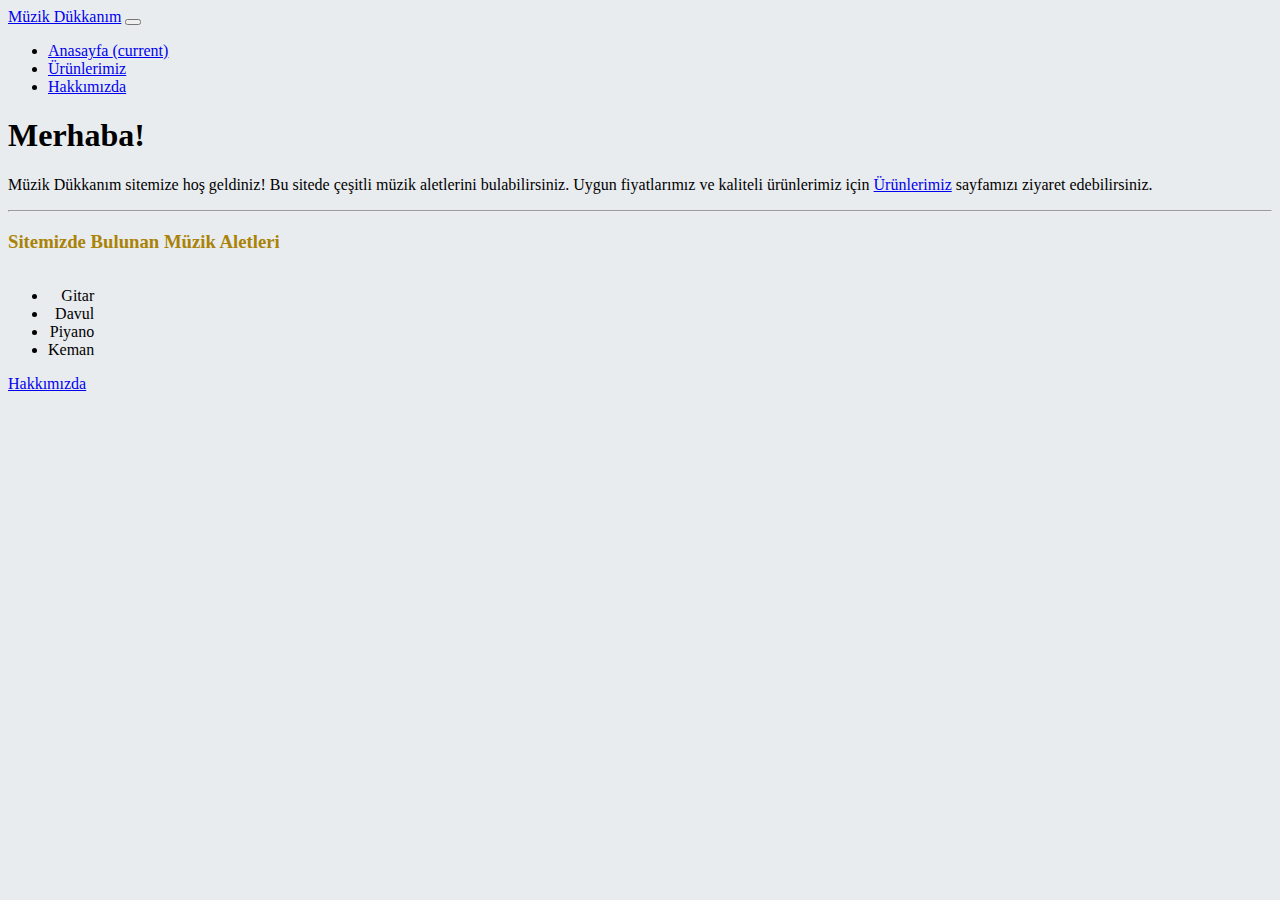
<file: index.html>
<!doctype html>
<html lang="en">
  <head>
    <!-- Required meta tags -->
    <meta charset="utf-8">
    <meta name="viewport" content="width=device-width, initial-scale=1, shrink-to-fit=no">

    <!-- Bootstrap CSS -->
    <link rel="stylesheet" href="https://cdn.jsdelivr.net/npm/bootstrap@4.5.3/dist/css/bootstrap.min.css" integrity="sha384-TX8t27EcRE3e/ihU7zmQxVncDAy5uIKz4rEkgIXeMed4M0jlfIDPvg6uqKI2xXr2" crossorigin="anonymous">
    <link rel="stylesheet" href="style.css">
    <title>Hello, world!</title>
  </head>
  <body class="bg-custom">
    <nav class="navbar navbar-expand-lg navbar-light bg-secondary">
        <a class="navbar-brand text-danger" href="index.html">Müzik Dükkanım</a>
        <button class="navbar-toggler" type="button" data-toggle="collapse" data-target="#navbarSupportedContent" aria-controls="navbarSupportedContent" aria-expanded="false" aria-label="Toggle navigation">
          <span class="navbar-toggler-icon"></span>
        </button>
      
        <div class="collapse navbar-collapse" id="navbarSupportedContent">
          <ul class="navbar-nav mr-auto">
            <li class="nav-item active">
              <a class="nav-link text-white" href="index.html">Anasayfa <span class="sr-only">(current)</span></a>
            </li>
            <li class="nav-item">
              <a class="nav-link" href="index-urunlerimiz.html">Ürünlerimiz</a>
            </li>
            <li class="nav-item">
              <a class="nav-link" href="index-hakkimizda.html" tabindex="-1" aria-disabled="true">Hakkımızda</a>
            </li>
          </ul>
        </div>
      </nav>
      <main class="container-fluid">
        <div class="row mt-5">
            <div class="col text-center">
                <h1 class="mb-4 text-danger display-1">Merhaba!</h1>
                <p class="lead">Müzik Dükkanım sitemize hoş geldiniz! Bu sitede çeşitli müzik aletlerini bulabilirsiniz. Uygun fiyatlarımız ve kaliteli ürünlerimiz için <a href="index-urunlerimiz.html">Ürünlerimiz</a> sayfamızı ziyaret edebilirsiniz.</p>
            </div>
        </div>
        <div class="row">
            <div class="col">
                <hr>
            </div>
        </div>
        <div class="row justify-content-center">
            <div class="col text-center">
                <h3 class="display-4 bg-balsarisi">Sitemizde Bulunan Müzik Aletleri</h3>
                <ul class="mx-auto" style="display: inline-block; text-align: right;">
                    <li>Gitar</li>
                    <li>Davul</li>
                    <li>Piyano</li>
                    <li>Keman</li>
                </ul>
            </div>
        </div>
        <div class="row justify-content-center">
            <div class="col-auto">
                <a href="index-hakkimizda.html" class="btn btn-primary" role="button" target="_blank">Hakkımızda</a>                
            </div>
        </div>
        
      </main>



    <!-- Optional JavaScript; choose one of the two! -->

    <!-- Option 1: jQuery and Bootstrap Bundle (includes Popper) -->
    <script src="https://code.jquery.com/jquery-3.5.1.slim.min.js" integrity="sha384-DfXdz2htPH0lsSSs5nCTpuj/zy4C+OGpamoFVy38MVBnE+IbbVYUew+OrCXaRkfj" crossorigin="anonymous"></script>
    <script src="https://cdn.jsdelivr.net/npm/bootstrap@4.5.3/dist/js/bootstrap.bundle.min.js" integrity="sha384-ho+j7jyWK8fNQe+A12Hb8AhRq26LrZ/JpcUGGOn+Y7RsweNrtN/tE3MoK7ZeZDyx" crossorigin="anonymous"></script>

    <!-- Option 2: jQuery, Popper.js, and Bootstrap JS
    <script src="https://code.jquery.com/jquery-3.5.1.slim.min.js" integrity="sha384-DfXdz2htPH0lsSSs5nCTpuj/zy4C+OGpamoFVy38MVBnE+IbbVYUew+OrCXaRkfj" crossorigin="anonymous"></script>
    <script src="https://cdn.jsdelivr.net/npm/popper.js@1.16.1/dist/umd/popper.min.js" integrity="sha384-9/reFTGAW83EW2RDu2S0VKaIzap3H66lZH81PoYlFhbGU+6BZp6G7niu735Sk7lN" crossorigin="anonymous"></script>
    <script src="https://cdn.jsdelivr.net/npm/bootstrap@4.5.3/dist/js/bootstrap.min.js" integrity="sha384-w1Q4orYjBQndcko6MimVbzY0tgp4pWB4lZ7lr30WKz0vr/aWKhXdBNmNb5D92v7s" crossorigin="anonymous"></script>
    -->
  </body>
</html>
</file>
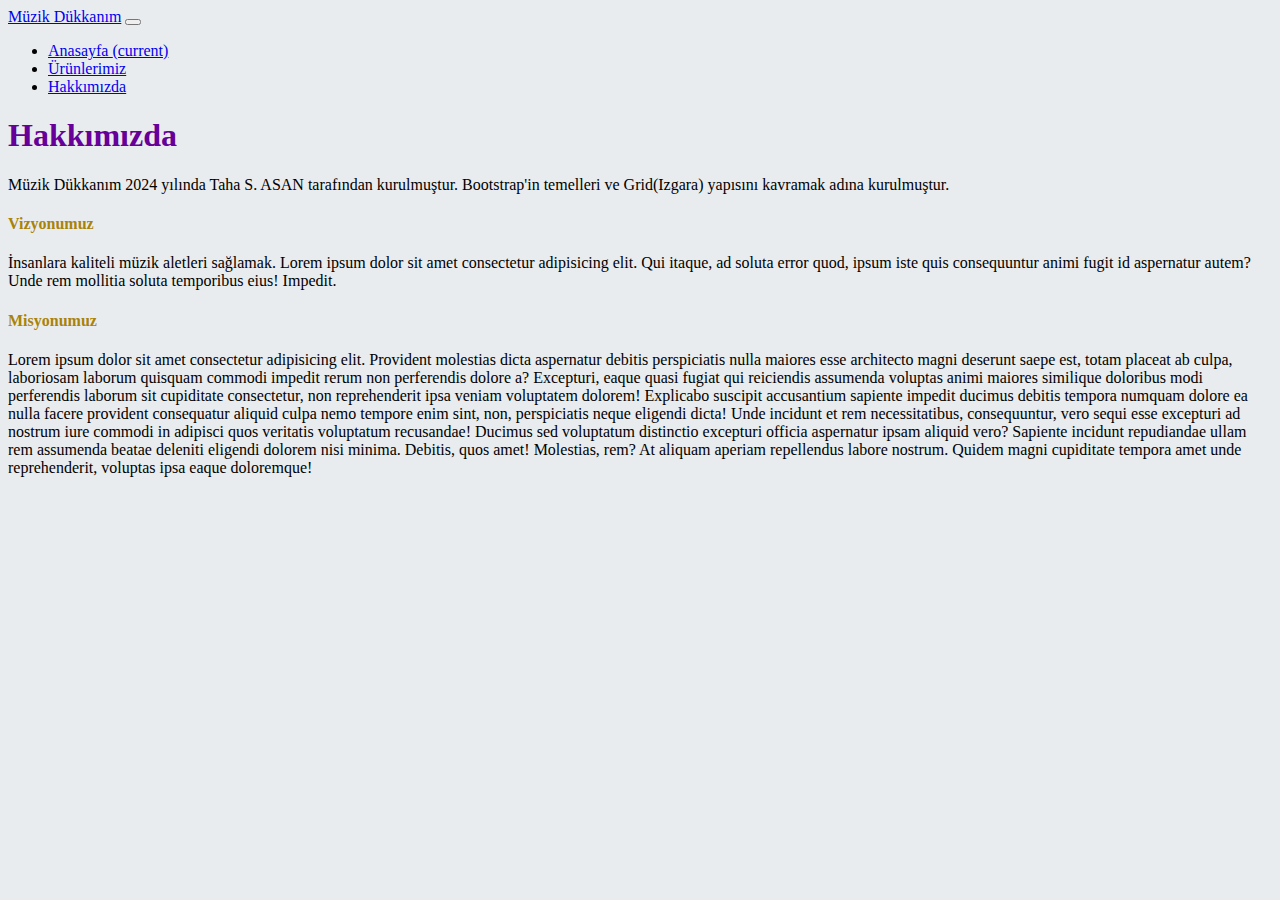
<file: index-hakkimizda.html>
<!doctype html>
<html lang="en">
  <head>
    <!-- Required meta tags -->
    <meta charset="utf-8">
    <meta name="viewport" content="width=device-width, initial-scale=1, shrink-to-fit=no">

    <!-- Bootstrap CSS -->
    <link rel="stylesheet" href="https://cdn.jsdelivr.net/npm/bootstrap@4.5.3/dist/css/bootstrap.min.css" integrity="sha384-TX8t27EcRE3e/ihU7zmQxVncDAy5uIKz4rEkgIXeMed4M0jlfIDPvg6uqKI2xXr2" crossorigin="anonymous">
    <link rel="stylesheet" href="style.css">
    <title>Hello, world!</title>
  </head>
  <body class="bg-custom">
    <nav class="navbar navbar-expand-lg navbar-light bg-secondary">
        <a class="navbar-brand text-danger" href="index.html">Müzik Dükkanım</a>
        <button class="navbar-toggler" type="button" data-toggle="collapse" data-target="#navbarSupportedContent" aria-controls="navbarSupportedContent" aria-expanded="false" aria-label="Toggle navigation">
          <span class="navbar-toggler-icon"></span>
        </button>
      
        <div class="collapse navbar-collapse" id="navbarSupportedContent">
          <ul class="navbar-nav mr-auto">
            <li class="nav-item">
              <a class="nav-link" href="index.html">Anasayfa <span class="sr-only">(current)</span></a>
            </li>
            <li class="nav-item">
              <a class="nav-link" href="index-urunlerimiz.html">Ürünlerimiz</a>
            </li>
            <li class="nav-item active">
              <a class="nav-link text-white" href="index-hakkimizda.html" >Hakkımızda</a>
            </li>
          </ul>
        </div>
      </nav>
      
      <main class="container-fluid">
        <div class="row mt-3">
            <div class="col text-center">
                <h1 class="h1 display-1 bg-mor">Hakkımızda</h1>
            </div>
        </div>
        <div class="row mt-3">
            <div class="col">
                <p class="text-center">Müzik Dükkanım 2024 yılında Taha S. ASAN tarafından kurulmuştur. Bootstrap'in temelleri ve Grid(Izgara) yapısını kavramak adına kurulmuştur.</p>
            </div>
        </div>
        <div class="row mt-3">
            <div class="col text-center">
                <h4 class="h4 display-4 bg-balsarisi">Vizyonumuz</h4>
            </div>
        </div>
        <div class="row mt-3">
            <div class="col-2"></div>
            <div class="col-8">
                <p class="text-center">İnsanlara kaliteli müzik aletleri sağlamak. Lorem ipsum dolor sit amet consectetur adipisicing elit. Qui itaque, ad soluta error quod, ipsum iste quis consequuntur animi fugit id aspernatur autem? Unde rem mollitia soluta temporibus eius! Impedit.</p>
            </div>
            <div class="col-2"></div>
        </div>
        <div class="row mt-3">
            <div class="col text-center">
                <h4 class="h4 display-4 bg-balsarisi">Misyonumuz</h4>
            </div>
        </div>
        <div class="row mt-3">
            <div class="col-2"></div>
            <div class="col-8">
                <p class="text-center">Lorem ipsum dolor sit amet consectetur adipisicing elit. Provident molestias dicta aspernatur debitis perspiciatis nulla maiores esse architecto magni deserunt saepe est, totam placeat ab culpa, laboriosam laborum quisquam commodi impedit rerum non perferendis dolore a? Excepturi, eaque quasi fugiat qui reiciendis assumenda voluptas animi maiores similique doloribus modi perferendis laborum sit cupiditate consectetur, non reprehenderit ipsa veniam voluptatem dolorem! Explicabo suscipit accusantium sapiente impedit ducimus debitis tempora numquam dolore ea nulla facere provident consequatur aliquid culpa nemo tempore enim sint, non, perspiciatis neque eligendi dicta! Unde incidunt et rem necessitatibus, consequuntur, vero sequi esse excepturi ad nostrum iure commodi in adipisci quos veritatis voluptatum recusandae! Ducimus sed voluptatum distinctio excepturi officia aspernatur ipsam aliquid vero? Sapiente incidunt repudiandae ullam rem assumenda beatae deleniti eligendi dolorem nisi minima. Debitis, quos amet! Molestias, rem? At aliquam aperiam repellendus labore nostrum. Quidem magni cupiditate tempora amet unde reprehenderit, voluptas ipsa eaque doloremque!</p>
            </div>
            <div class="col-2"></div>
        </div>
      </main>

    <!-- Optional JavaScript; choose one of the two! -->

    <!-- Option 1: jQuery and Bootstrap Bundle (includes Popper) -->
    <script src="https://code.jquery.com/jquery-3.5.1.slim.min.js" integrity="sha384-DfXdz2htPH0lsSSs5nCTpuj/zy4C+OGpamoFVy38MVBnE+IbbVYUew+OrCXaRkfj" crossorigin="anonymous"></script>
    <script src="https://cdn.jsdelivr.net/npm/bootstrap@4.5.3/dist/js/bootstrap.bundle.min.js" integrity="sha384-ho+j7jyWK8fNQe+A12Hb8AhRq26LrZ/JpcUGGOn+Y7RsweNrtN/tE3MoK7ZeZDyx" crossorigin="anonymous"></script>

    <!-- Option 2: jQuery, Popper.js, and Bootstrap JS
    <script src="https://code.jquery.com/jquery-3.5.1.slim.min.js" integrity="sha384-DfXdz2htPH0lsSSs5nCTpuj/zy4C+OGpamoFVy38MVBnE+IbbVYUew+OrCXaRkfj" crossorigin="anonymous"></script>
    <script src="https://cdn.jsdelivr.net/npm/popper.js@1.16.1/dist/umd/popper.min.js" integrity="sha384-9/reFTGAW83EW2RDu2S0VKaIzap3H66lZH81PoYlFhbGU+6BZp6G7niu735Sk7lN" crossorigin="anonymous"></script>
    <script src="https://cdn.jsdelivr.net/npm/bootstrap@4.5.3/dist/js/bootstrap.min.js" integrity="sha384-w1Q4orYjBQndcko6MimVbzY0tgp4pWB4lZ7lr30WKz0vr/aWKhXdBNmNb5D92v7s" crossorigin="anonymous"></script>
    -->
  </body>
</html>
</file>
<file: style.css>
.bg-custom{
    background-color:#E9ECEF;
}

.bg-balsarisi{
    color: #A98307
}

.bg-mor{
    color: #660099;
}
</file>
